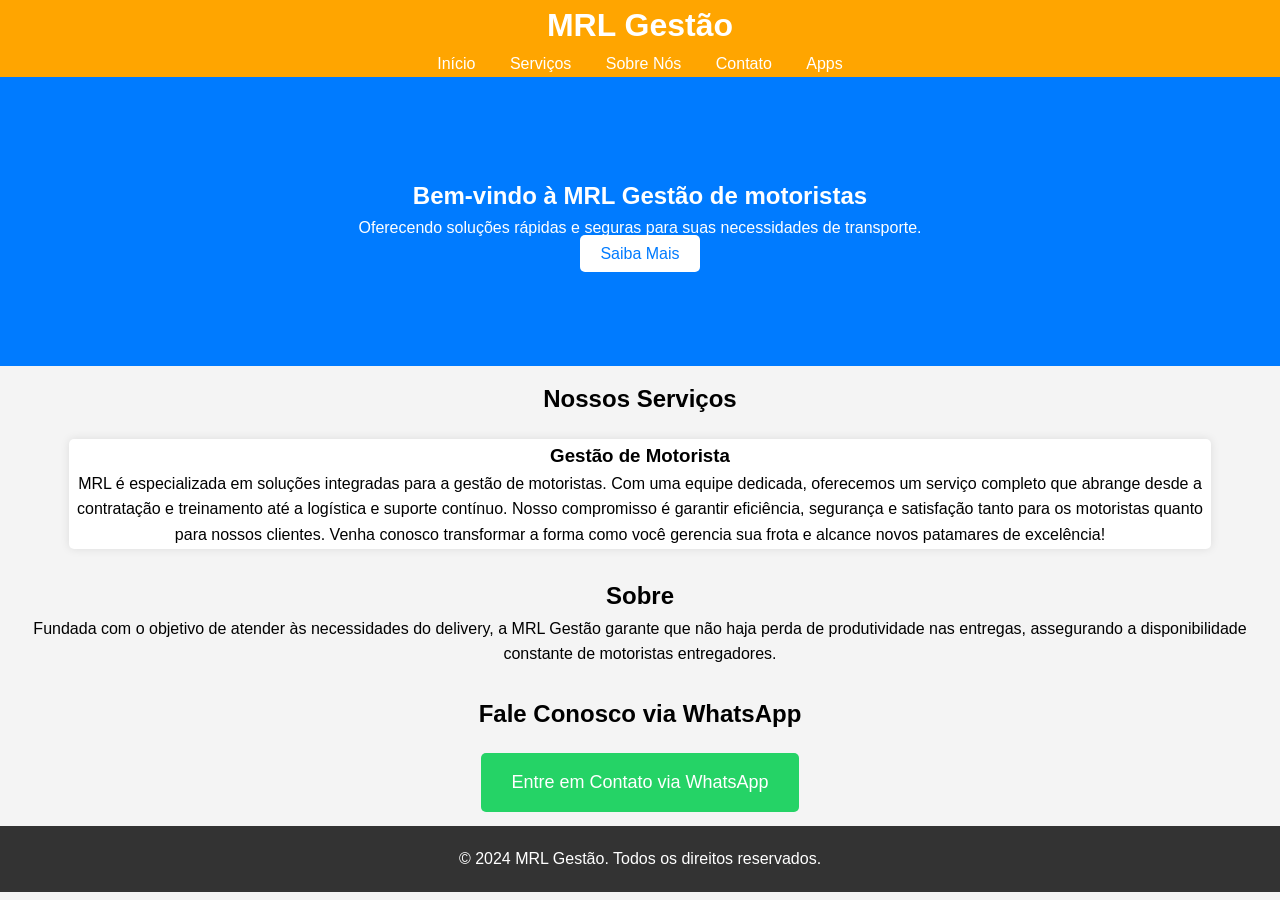
<file: site.html>
<!DOCTYPE html>
<html lang="pt-BR">
<head>
    <meta charset="UTF-8">
    <meta name="viewport" content="width=device-width, initial-scale=1.0">
    <meta http-equiv="X-UA-Compatible" content="ie=edge">
    <title>MRL Gestão </title>
    <style>
        * {
            margin: 0;
            padding: 0;
            box-sizing: border-box;
        }

        body {
            font-family: Arial, sans-serif;
            line-height: 1.6;
            background-color: #f4f4f4;
        }

        header {
            background-color: orange;
            color: #fff;
            
            text-align: center;
        }

        header nav ul {
            list-style-type: none;
        }

        header nav ul li {
            display: inline;
            margin: 0 15px;
        }

        header nav ul li a {
            color: #fff;
            text-decoration: none;
        }

        .hero {
            background-color: #007bff;
            color: #fff;
            text-align: center;
            padding: 100px 0;
        }

        .hero .btn {
            background-color: #fff;
            color: #007bff;
            padding: 10px 20px;
            text-decoration: none;
            border-radius: 5px;
        }

        section {
            width: 100%;
            height:100;
            padding: 14px 6px;
            text-align: center;
        }

        .service-container {
            display: flex;
            justify-content: space-around;
            margin-top: 20px;
        }

        .service-item {
            background-color: #fff;
            padding: 2px;
            border-radius: 5px;
            box-shadow: 0 0 10px rgba(0,0,0,0.1);
            width: 90%;
        }

        .whatsapp-btn {
            display: inline-block;
            margin-top: 20px;
            padding: 15px 30px;
            background-color: #25D366;
            color: white;
            font-size: 18px;
            text-decoration: none;
            border-radius: 5px;
            cursor: pointer;
        }

        .whatsapp-btn:hover {
            background-color: #1ebd57;
        }

        footer {
            background-color: #333;
            color: #fff;
            text-align: center;
            padding: 20px;
            position: relative;
            bottom: 0;
            width: 100%;
        }
    </style>
</head>
<body>
    <!-- Cabeçalho -->
    <header>
        <div class="logo">
            <h1>MRL Gestão</h1>
        </div>
        <nav>
            <ul>
                <li><a href="#home">Início</a></li>
                <li><a href="#services">Serviços</a></li>
                <li><a href="#about">Sobre Nós</a></li>
                <li><a href="#contact">Contato</a></li>
                <li><a href="https://leandrocirilojs.github.io/TransporteLMR/?">Apps</a></li>
            </ul>
        </nav>
    </header>

    <!-- Seção Inicial -->
    <section id="home" class="hero">
        <h2>Bem-vindo à MRL Gestão de motoristas</h2>
        <p>Oferecendo soluções rápidas e seguras para suas necessidades de transporte.</p>
        <a href="#services" class="btn">Saiba Mais</a>
    </section>

    <!-- Seção de Serviços -->
    <section id="services">
        <h2>Nossos Serviços</h2>
        <div class="service-container">
            <div class="service-item">
                <h3>Gestão de Motorista</h3>
                <p>MRL é especializada em soluções integradas para a gestão de motoristas. Com uma equipe dedicada, oferecemos um serviço completo que abrange desde a contratação e treinamento até a logística e suporte contínuo. Nosso compromisso é garantir eficiência, segurança e satisfação tanto para os motoristas quanto para nossos clientes. Venha conosco transformar a forma como você gerencia sua frota e alcance novos patamares de excelência!</p>
            </div>
        </div>
    </section>

    <!-- Seção Sobre Nós -->
    <section id="about">
        <h2>Sobre</h2>
        <p>Fundada com o objetivo de atender às necessidades do delivery, a MRL Gestão garante que não haja perda de produtividade nas entregas, assegurando a disponibilidade constante de motoristas entregadores.</p>
    </section>

    <!-- Contato via WhatsApp -->
    <section id="contact">
        <h2>Fale Conosco via WhatsApp</h2>
        <a href="https://wa.me/55139981335733" class="whatsapp-btn" target="_blank">Entre em Contato via WhatsApp</a>
    </section>

    <!-- Rodapé -->
    <footer>
        <p>© 2024 MRL Gestão. Todos os direitos reservados.</p>
    </footer>
</body>
</html>
</file>
